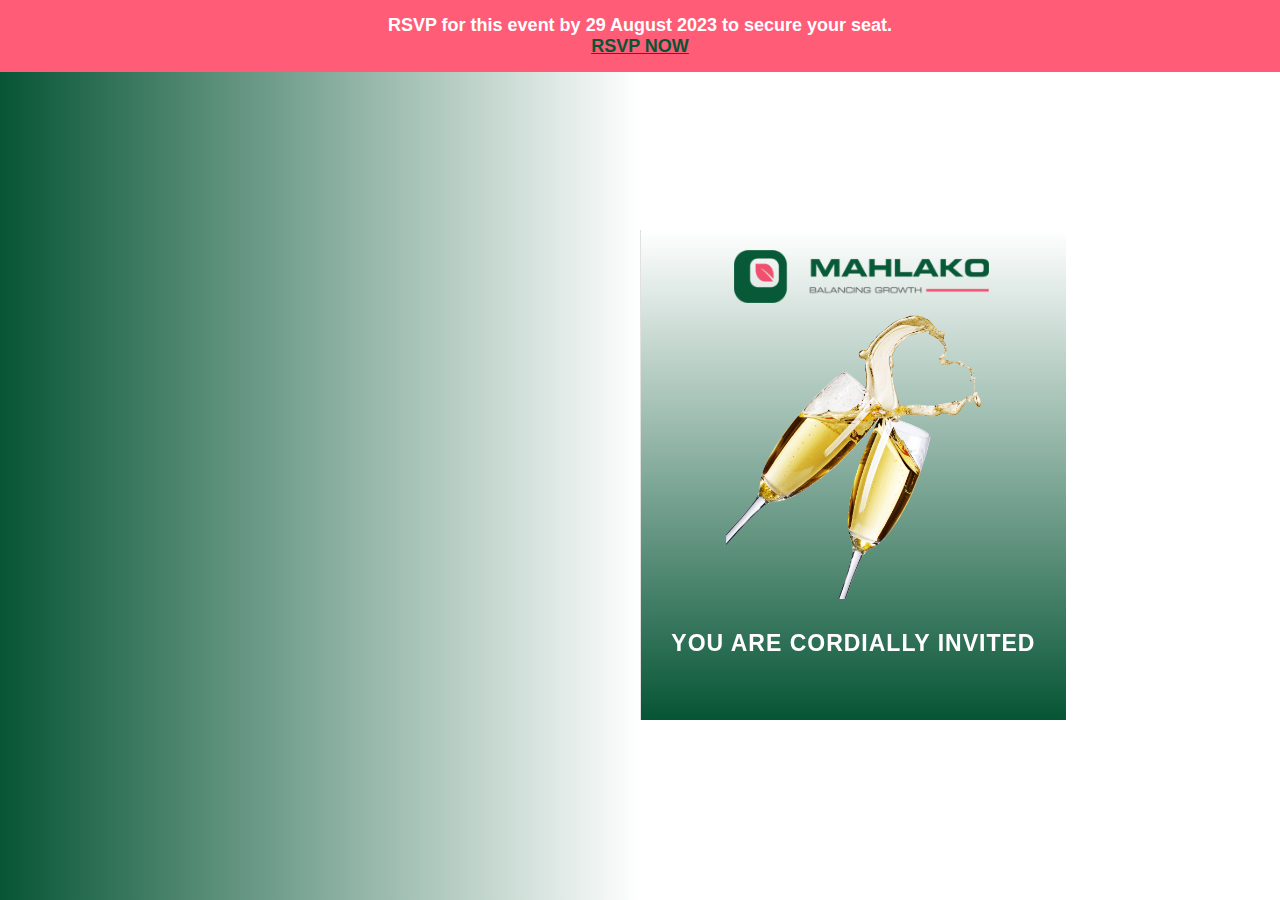
<file: index.html>
<!DOCTYPE html>
<html lang="en">
    <head>
        <meta name="viewport" content="width=device-width, initial-scal=1.0"/>
        <title>Nompumelelo's Farewell</title>
        <link rel="stylesheet" href="style.css"/>
    </head>

    <body>
        <header id="popUp">
            <p id="RSVP">
                RSVP for this event by 29 August 2023 to secure your seat.
                <span><br><a href="RSVP.html" style="color:#065535">RSVP NOW</a></span>
            </p> 
        </header>

        <div class="card">
            <!--outside-->
            <div class="outside">
                <div class="front">   
                    <div id="stamp">
                        <img src="map-logo.png">
                    </div>
                    <div id="glass">
                        <img src="champagne.png">
                    </div>
                    <p>You are Cordially Invited</p>
                </div>
                
                <div class="back"></div>
            </div>

            <!--inside-->
            <div class="inside">
                <img src="Invite3.jpeg">
            </div>
            
        </div>
    </body>

</html>
</file>
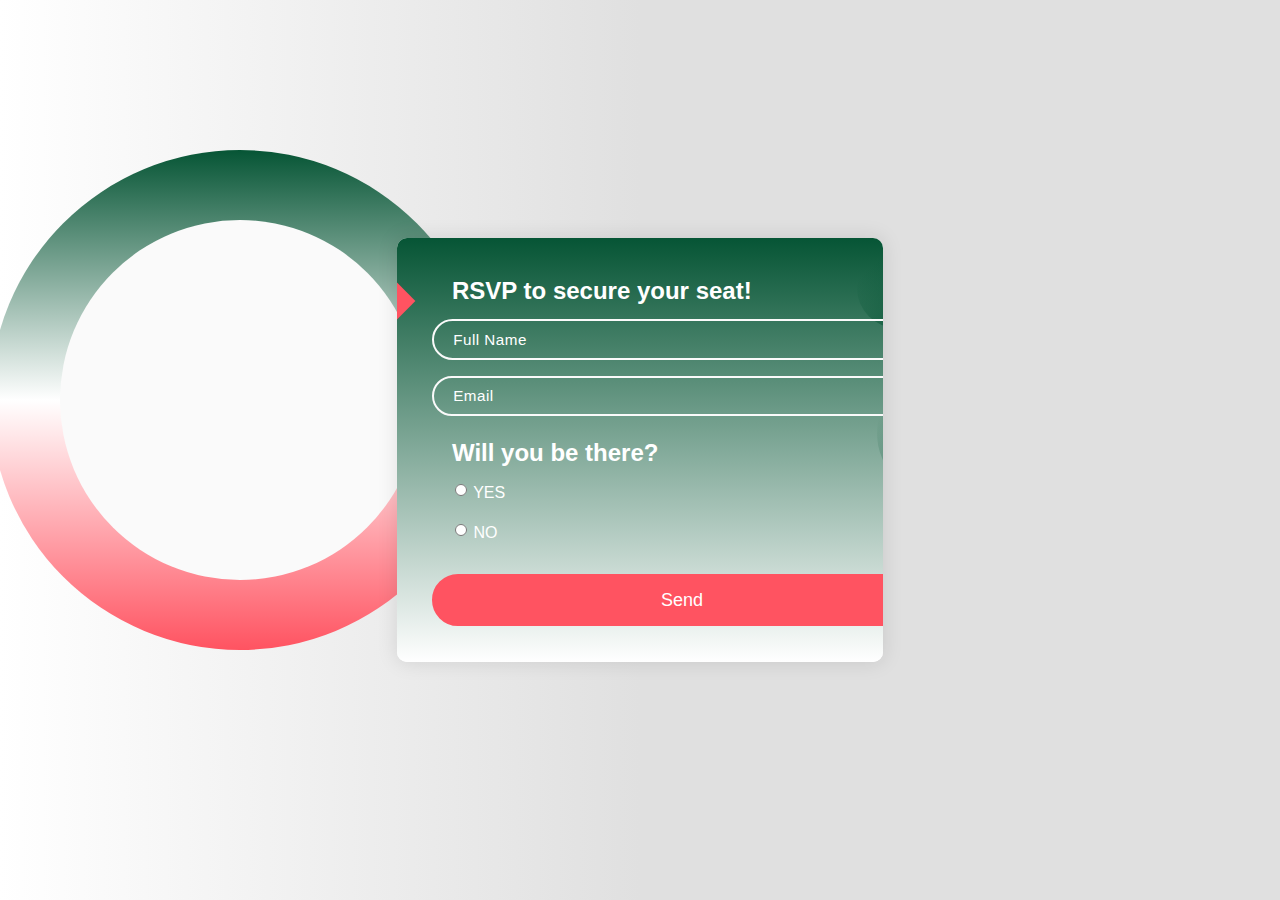
<file: RSVP.html>
<!DOCTYPE html>
<html>
<head>
    <meta charset="UTF-8">
    <meta name="viewport" content="width-device-width, initial-scale=1.0">
    <meta http-equiv="X-UA-Compatible" content="ie=edge">
    <title> RSVP for Nompumelelo's Farewell Drinks </title>
    <link rel="stylesheet" href="https://cdnjs.cloudflare.com/ajax/libs/font-awesome/4.7.0/css/font-awesome.css" integrity="sha512-5A8nwdMOWrSz20fDsjczgUidUBR8liPYU+WymTZP1lmY9G6Oc7HlZv156XqnsgNUzTyMefFTcsFH/tnJE/+xBg==" crossorigin="anonymous" />
    <link rel="stylesheet" href="stylersvp.css">
</head>
<body>
    <div class="container">

        <span class="big-circle"></span>

        <div class="form">
            <!--contact-form-->
            <div class="contact-form">
                <span class="circle one"></span>
                <span class="circle two"></span>

                <form action="https://formsubmit.co/nomfundo@mahlako.co.za" method=POST>
                    <!--HoneyPot-->
                    <input type="text" name="_honey" style="display: none;">
    
                     <!--Disable Captcha-->
                    <input type="hidden" name="_captcha" value="false">
    
                    <input type="hidden" name="_next" value="https://nomsb.github.io/Farewell/Success.html">

                    <h3 class="title">RSVP to secure your seat!</h3>
                    <div class="input-container">
                        <input type="text" name="Full&nbsp;Name" id="userInput" class="input" placeholder="Full Name" required>
                    </div>

                    <div class="input-container">
                        <input type="email" name="Email&nbsp;Address" id="email" class="input" placeholder="Email" required>
                    </div>

                    <h3 class="title2">Will you be there?</h3>
                    <div class="input-container">
                        <label for="Yes" style="color:white"><input type="radio" name="Will&nbsp;You&nbsp;Be&nbsp;Attending" value="Yes" id="opt1" onclick="display(1)" unchecked> YES</label>
                        <br><br>                
                        <label for="Yes" style="color:white"><input type="radio" name="Will&nbsp;You&nbsp;Be&nbsp;Attending" value="No" id="opt2" onclick="display(0)" unchecked> NO</label>
                    </div>

                    <div class="input-container textarea">
                        <textarea name="message" id="message" class="input" placeholder="Why not?" hidden></textarea>
                    </div>

                    <input type="submit" value="Send" class="btn">

                    <script>
                        /*show/hide txtbox*/
                        function display(x){
                            if(x==0)
                            document.getElementById('message').style.display='block';
                            else
                            document.getElementById('message').style.display='none';
                            return;
                        }
    
                    </script>
                </form>
            </div>
        </div>
    </div>
</body>
</html>
</file>
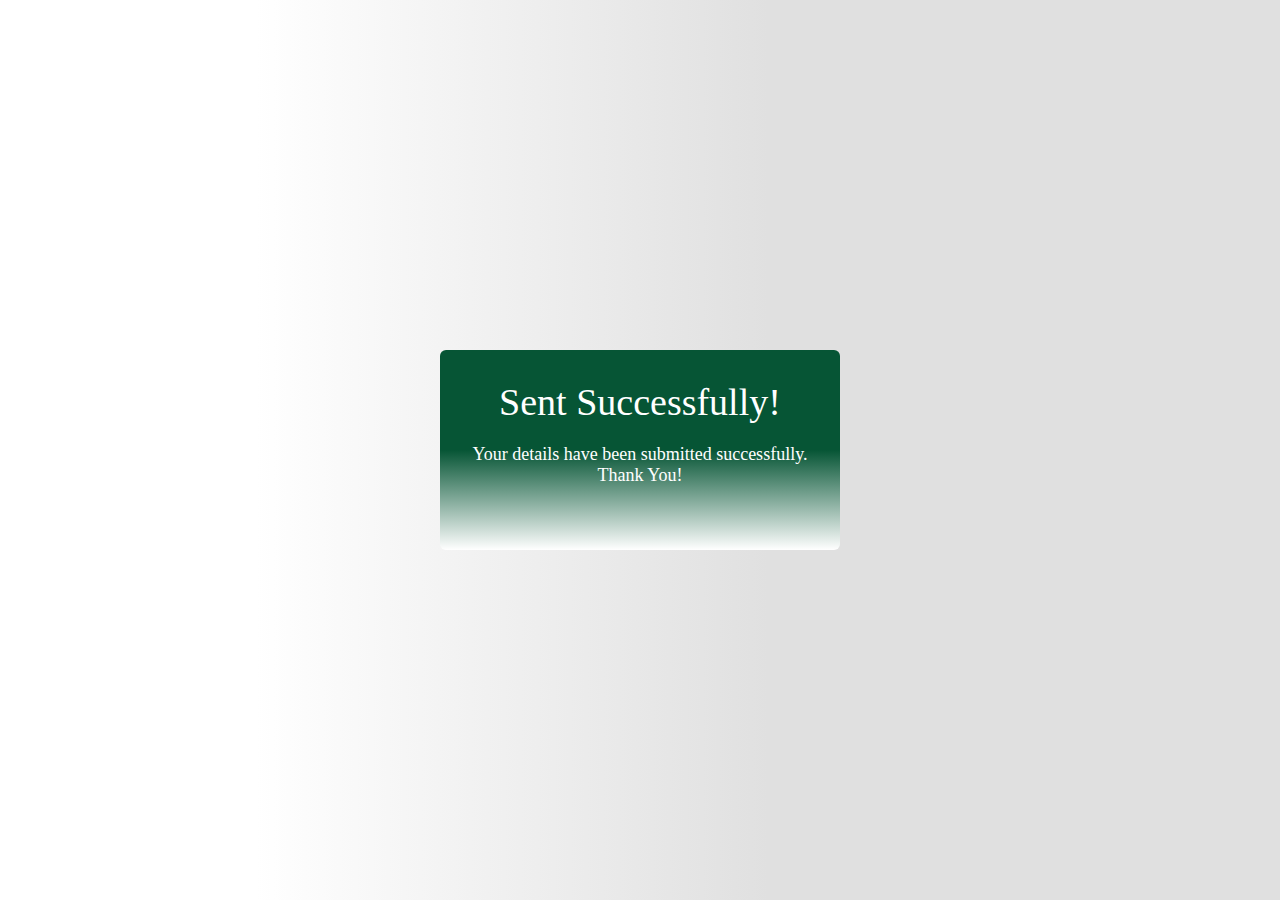
<file: Success.html>
<!DOCTYPE html>
<html>
    <head>
        <meta name="viewport" content="width=device-width, initial scale=1">
        <title>Sent successfully</title>
        <link rel="stylesheet" href="stylesuccess.css">
    </head>

    <body>
        <div class="container">        
            <div class="popUp">
                <h2>Sent Successfully!</h2>
                <p>Your details have been submitted successfully. Thank You!</p>
                <!--<button id="close" type="button" onclick="window.close()">Close</button>-->
            </div>
        </div>

       
    </body>
</html>
</file>
<file: style.css>
*{
    padding: 0;
    margin: 0;
    box-sizing: border-box;
    font-family: "Poppins", sans-serif;
}

body{
    background: linear-gradient(to left,white, white, #065535);
}

a:hover{
    text-decoration: none;
    color: white;
}

.card{
    width: 850px;
    height: 490px;
    position: absolute;
    margin: auto;
    left: 0;
    right: 0;
    top: 50px;
    bottom: 0;
    -webkit-perspective: 1200px;
    perspective: 1200px;
    transition: 2s;
}

.card:hover{
    transform: rotate(-5deg);
}

.card:hover .outside{
    transform: rotateY(-130deg);
}

.outside,
.inside{
    height: 100%;
    width: 50%;
    position: absolute;
    left: 50.1%;
}

.inside{
    background: linear-gradient(to right, #e0e0e0, #ffffff 30%);
    line-height: 3;
    padding: 0 20px;
    text-align: center;
    display: flex;
    flex-direction: column;
    justify-content: space-around;
    align-items: center;
    left: 50%;
}

.inside img{
    height: 100%;
    width: 110%;
}

.outside{
    -webkit-transform-style: preserve-3d;
    transform-style: preserve-3d;
    z-index: 1;
    transform-origin: left;
    transition: 3s;
}

.front,
.back{
    height: 100%;
    width: 100%;
    position: absolute;
    -webkit-backface-visibility: hidden;
    backface-visibility: hidden;
    transform: rotateX(0deg);
    background-color: white;
}

.front{
    background: linear-gradient(to bottom, white, #065535);
}

.back{
    transform: rotateY(180deg);
    /*background: linear-gradient(to bottom, white, #065535, white,#ff5C77);*/
    background: linear-gradient(to top, white, #065535);
}

.outside p{
    font-size: 23px;
    font-weight: 800;
    text-transform: uppercase;
    margin-top: 400px;
    text-align: center;
    letter-spacing: 1px;
    color: white;
}

#glass{
    position: absolute;
    top: 20px;
    flex: 0;
}

#glass img{
    margin-top: 65px;
    margin-left: 20%;
    width: 60%;
    height: 35%;
}

#stamp {
    position: absolute;
    top: 20px;
    flex: 0;
  }
  
  #stamp img {
    float: right;
    margin-right: 18%;
    width: 60%;
  }

  #RSVP {
    background-color: #ff5C77;
    text-align: center;
    color: white;
    font-size: 18px;
    font-weight: 600;
    font-family: sans-serif;
    padding: 15px;
  }
</file>
<file: stylersvp.css>
*{
    padding: 0;
    margin: 0;
    box-sizing: border-box;
}
body{
    background-size: cover;
    background-position: center;
    font-family: sans-serif;
}

body, input, textarea{
    font-family: 'Poppins', sans-serif;
}

.container{
    position: relative;
    width: 100%;
    min-height: 100vh;
    padding: 2rem;
    background: linear-gradient(to left, #e0e0e0,#e0e0e0, #ffffff 100%);
    overflow: hidden;
    display: flex;
    align-items: center;
    justify-content: center;
}

.form{
    width: 40%;
    height: auto;
    background-color: #fff;
    border-radius: 10px;
    box-shadow: 0 0 20px 1px rgba(0,0,0,0.1);
    z-index: 100;
    overflow: hidden;
    display: grid;
   
}

.contact-form{
    background:linear-gradient(to bottom, #065535, white);
    /*background-color: #bebebe;*/
    position: relative;
}

.circle{
    border-radius: 50%;
    background: linear-gradient(135deg, transparent 20%, #065535);
    position: absolute;
}

.circle.one{
    width: 130px;
    height: 130px;
    top: 130px;
    right: -40px;
}

.circle.two{
    width: 80px;
    height: 80px;
    top: 10px;
    right: 30px;
}

.contact-form:before{
    content: "";
    position: absolute;
    width: 26px;
    height: 26px;
    background-color: #ff5361;
    transform: rotate(45deg);
    top: 50px;
    left: -13px;
}

form{
    padding: 2.3rem 2.2rem;
    z-index: 10;
    overflow: hidden;
    position: relative;
}

.title{
    color: #fff;
    margin-top: 5px;
    margin-left: 20px;
    font-weight: 600;
    font-size: 1.5rem;
    line-height: 1;
    margin-bottom: 0.7rem;
}

.title2{
    color: #fff;
    margin-top: 25px;
    margin-left: 20px;
    font-weight: 600;
    font-size: 1.5rem;
    line-height: 1;
    margin-bottom: 0.7rem;
}

.input-container{
    position: relative;
    margin: 1rem 0;
}

.input{
    width: 100%;
    outline: none;
    border: 2px solid #fafafa;
    background: none;
    padding: 0.6rem 1.2rem;
    color: #fff;
    font-weight: 500;
    font-size: 0.95rem;
    letter-spacing: 0.5px;
    border-radius: 25px;
    transition: 0.3s;
}

input[type='radio'] {
    margin: 5px;
    margin-left: 20px;
    width: 12px;
    height: 12px;
    border-radius: 15px;
    top: -2px;
    left: 3px;
    position: relative;
    background-color: #d1d3d1;
    content: '';
    display: inline-block;
    visibility: visible;
    border: 2px solid white;
}

input[type='radio'] label{
    font-size: 12px;
}

textarea.input{
    padding: 0.8rem 1.2rem;
    min-height: 150px;
    border-radius: 22px;
    resize: none;
    overflow-y: auto;
}


.btn{
    padding: 15px;
    background-color: #ff5361;
    border: 2px solid #ff5361;
    font-size: 18px;
    color: white;
    line-height: 1;
    width: 500px;
    margin-top: 15px;
    border-radius: 30px;
    outline: none;
    cursor: pointer;
    transition: 0.3s;
}

.btn:hover{
    background-color: transparent;
    color: #ff5361;
}

.big-circle{
    position: absolute;
    width: 500px;
    height: 500px;
    border-radius: 50%;
    background: linear-gradient(to bottom, #065535, white, #ff5361);
    bottom: 50%;
    right: 50%;
    transform: translate(-30%, 40%);
}

.big-circle:after{
    content: "";
    position: absolute;
    width: 360px;
    height: 360px;
    background-color: #fafafa;
    border-radius: 50%;
    top: calc(50% - 180px);
    left: calc(50% - 180px);
}

::placeholder{
    color: white;
}
</file>
<file: stylesuccess.css>
*{
    margin: 0;
    padding: 0;
    box-sizing: border-box;
    font-size: 'Poppins', sans-serif;
}

.container{
    width: 100%;
    height: 100vh;
    background: linear-gradient(to left, #e0e0e0,#e0e0e0, #ffffff 80%);
    display: flex;
    align-items: center;
    justify-content: center;
}

.popUp{
    width: 400px;
    height: 200px;
    background: linear-gradient(to top, white, #065535,#065535);
    border-radius: 6px;
    position: absolute;
    top: 50%;
    left: 50%;
    transform: translate(-50%,-50%);
    text-align: center;
    padding: 0 30px 30px;
    color: white;
    font-weight: 600;
}

.popUp img{
    width: 100px;
    margin-top: -50px;
    border-radius: 50%;
    box-shadow: 0 2px 5px rgba(0, 0, 0, 0.2);
}

.popUp h2{
    font-size: 38px;
    font-weight: 500;
    margin: 30px 0 10px;
}

.popUp p{
    font-size: 18px;
    margin-top: 20px;
    font-weight: 300;
}

.popUp button{
    width: 100%;
    height: 20%;
    margin-top: 70px;
    padding: 10px 0;
    background: #ff5C77;
    color: white;
    font-weight: 600;
    border: 0;
    outline: none;
    font-size: 18px;
    border-radius: 4px;
    cursor: pointer;
    box-shadow: 0 5px 5px rgba(0, 0, 0, 0.2);
}

button:hover{
    background-color: white;
    color: #ff5C77;
}
</file>
